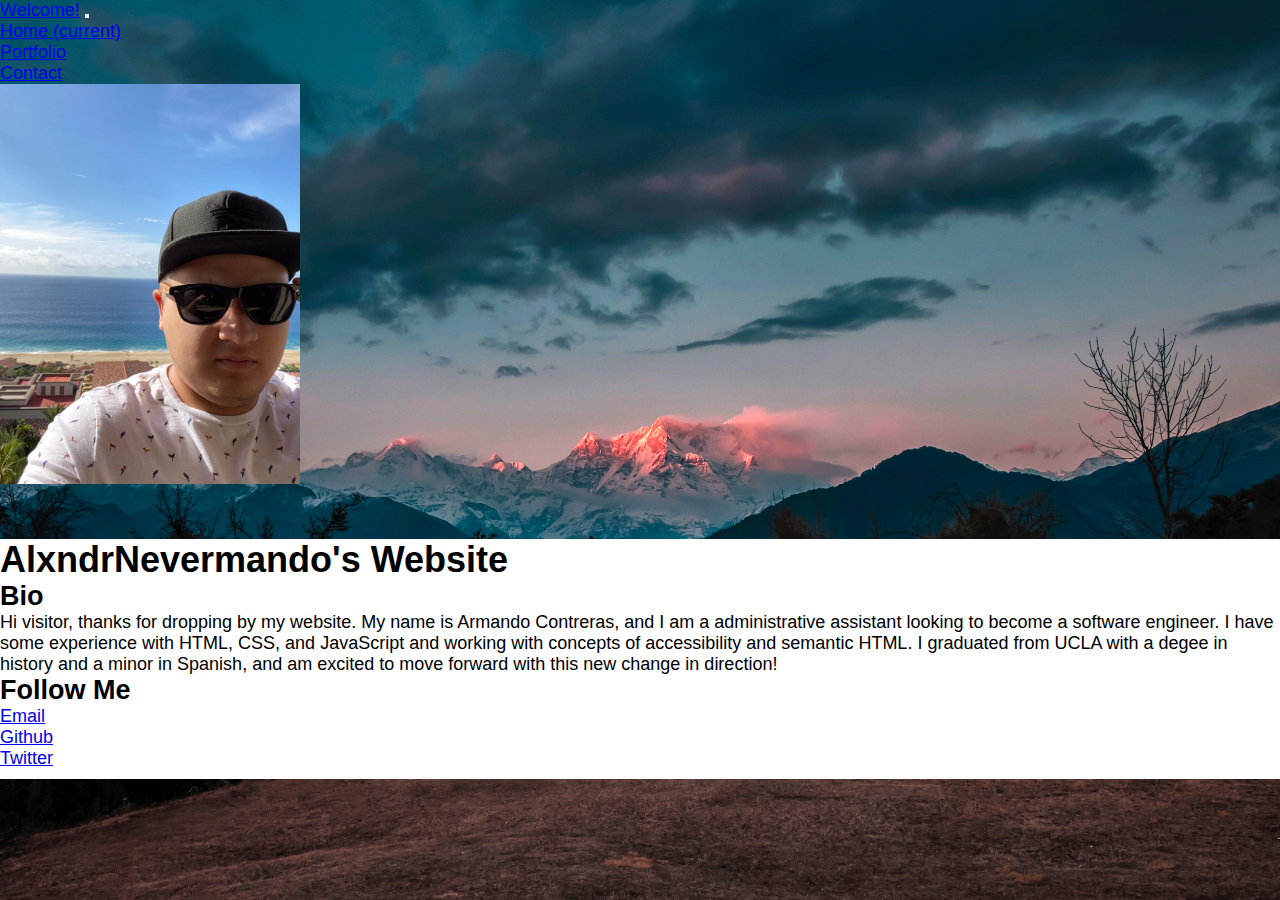
<file: index.html>
<!DOCTYPE html>
<html lang="en">
<head>
    <meta charset="UTF-8">
    <meta name="viewport" content="width=device-width, initial-scale=1.0">
    <title>Home Page</title>

    <link rel="stylesheet" href="https://cdn.jsdelivr.net/npm/bootstrap@4.5.3/dist/css/bootstrap.min.css" integrity="sha384-TX8t27EcRE3e/ihU7zmQxVncDAy5uIKz4rEkgIXeMed4M0jlfIDPvg6uqKI2xXr2" crossorigin="anonymous">
    <link rel="stylesheet" href="assets/style.css">

</head>
<body>
    <!--Navigation Bar-->
    <header>    
        <nav class="navbar navbar-expand-lg navbar-light bg-light">
        <a class="navbar-brand" href="#">Welcome!</a>
        <button class="navbar-toggler" type="button" data-toggle="collapse" data-target="#navbarText" aria-controls="navbarText" aria-expanded="false" aria-label="Toggle navigation">
          <span class="navbar-toggler-icon"></span>
        </button>
        <div class="collapse navbar-collapse" id="navbarText">
          <ul class="navbar-nav mr-auto">
            <li class="nav-item active">
              <a class="nav-link" href="index.html">Home <span class="sr-only">(current)</span> </a>
            </li>
            <li class="nav-item">
              <a class="nav-link" href="portfolio.html">Portfolio</a>
            </li>
            <li class="nav-item">
              <a class="nav-link" href="contact.html">Contact</a>
            </li>
          </ul>
        </div>
      </nav>
    </header>
    
    <img src="assets/Images/armando.jpeg" class="rounded float-left" alt="Picture of black-haired, yound adult male. Has tan complexion and jovial face." width="300" height="400">

    <div id="home" class="container">
      <div class="row">
        <div class="col-md-8">
          <h1>AlxndrNevermando's Website</h1>
        </div>
          <div class="row">
            <div class="col-sm-6">
              <h2>Bio</h2>
              <p>Hi visitor, thanks for dropping by my website. My name is Armando Contreras, and I am a administrative assistant looking to become a software engineer.
                I have some experience with HTML, CSS, and JavaScript and working with concepts of accessibility and semantic HTML. I graduated from UCLA with a degee in
                history and a minor in Spanish, and am excited to move forward with this new change in direction!
              </p>
            </div>
            <div class="col-sm-6">
              <h2>Follow Me</h2>
              <ul>
                <li> <a href="mailto:armandocontreras62596@gmail.com">Email</a> </li>
                <li> <a href="https://github.com/alxndrnevermando">Github</a></li>
                <li> <a href="https://twitter.com/AlxndrNvrmind">Twitter</a></li>
              </ul>
            </div>
          </div>
        <div class="col-md-3">
        </div>
      </div>
    </div>
    <script src="https://code.jquery.com/jquery-3.5.1.slim.min.js" integrity="sha384-DfXdz2htPH0lsSSs5nCTpuj/zy4C+OGpamoFVy38MVBnE+IbbVYUew+OrCXaRkfj" crossorigin="anonymous"></script>
    <script src="https://cdn.jsdelivr.net/npm/bootstrap@4.5.3/dist/js/bootstrap.bundle.min.js" integrity="sha384-ho+j7jyWK8fNQe+A12Hb8AhRq26LrZ/JpcUGGOn+Y7RsweNrtN/tE3MoK7ZeZDyx" crossorigin="anonymous"></script>
</body>
</html>
</file>
<file: assets/style.css>
* { margin: 0; padding: 0; }

html {
    height: 100%;
}

body {
    background-image: url("Images/pexels-aarti-vijay-2693529.jpg");
    background-color: #cccccc;
    background-size: cover;
    font-family: Arial, Helvetica, sans-serif;
    font-size: large;

   }

.container {
    background: white;
    margin-top: 50px;
    padding-bottom: 10px;
    overflow: hidden;
}

form {
    background: white;
}

h1 {
    font-family: 'Franklin Gothic Medium', 'Arial Narrow', Arial, sans-serif;
}

.form-group {
    background: white;

}

.selfie {
   height: 500px;
   width: 400px;

}
</file>
